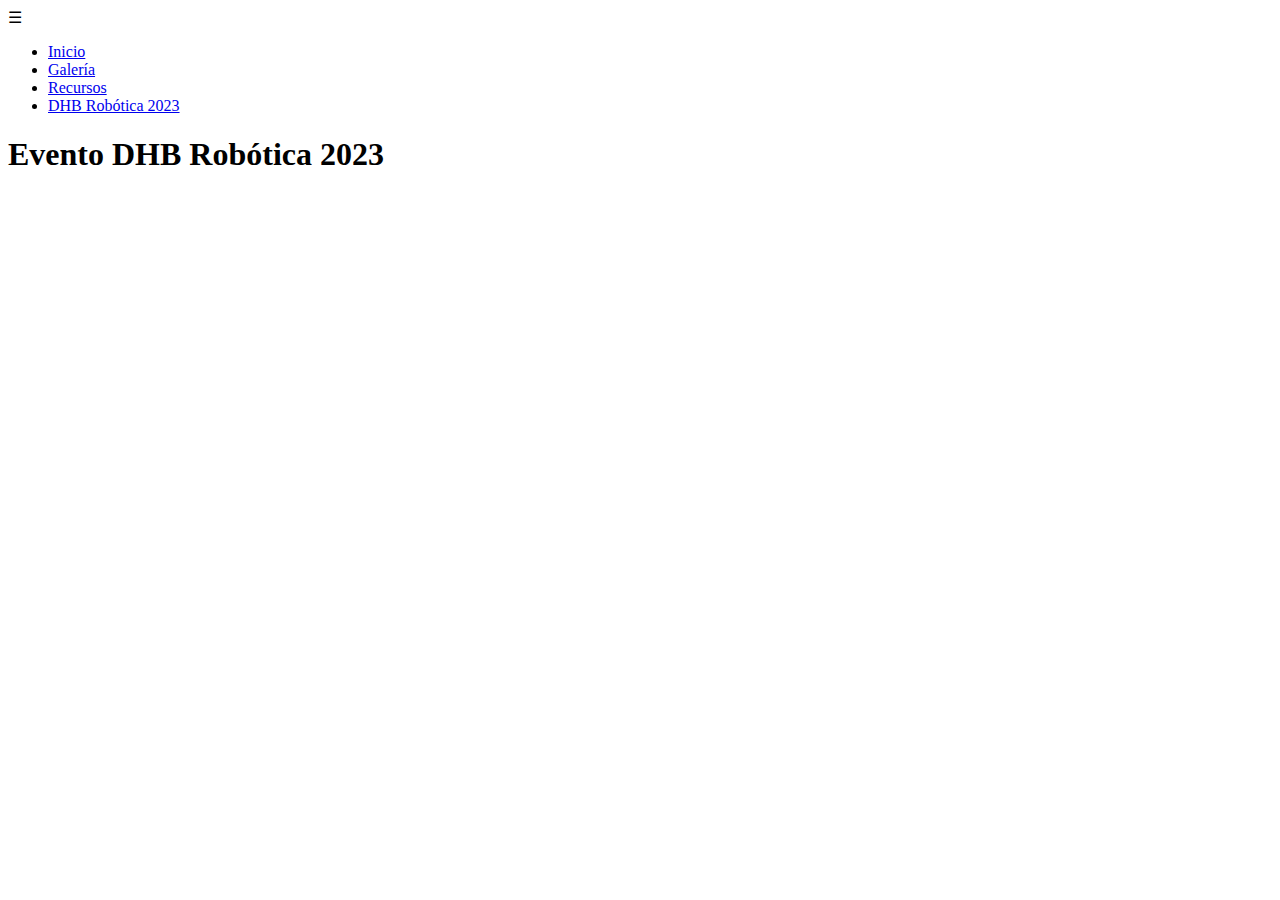
<file: dhbrobotica2023.html>
<!DOCTYPE html>
<html lang="es">
<head>
  <meta charset="UTF-8" />
  <meta name="viewport" content="width=device-width, initial-scale=1.0"/>
  <title>DHB Robótica 2023</title>
  <link rel="stylesheet" href="css/main.css" />
</head>
<body>

  <nav>
    <div class="menu-toggle" onclick="toggleMenu()">☰</div>
    <ul id="menu">
      <li><a href="index.html">Inicio</a></li>
      <li><a href="galeria.html">Galería</a></li>
      <li><a href="recursos.html">Recursos</a></li>
      <li><a href="dhbrobotica2023.html" class="active">DHB Robótica 2023</a></li>
    </ul>
  </nav>

  <h1 class="galeria-titulo">Evento DHB Robótica 2023</h1>

  <section class="video-container">
    <iframe width="560" height="315" src="https://www.youtube.com/embed/QI2qRnnlVQ0?si=9Nx56O-dvRrovIbl"
      title="YouTube video player" frameborder="0"
      allow="accelerometer; autoplay; clipboard-write; encrypted-media; gyroscope; picture-in-picture; web-share"
      referrerpolicy="strict-origin-when-cross-origin" allowfullscreen>
    </iframe>
  </section>

  <script src="js/main.js"></script>
</body>
</html>
</file>
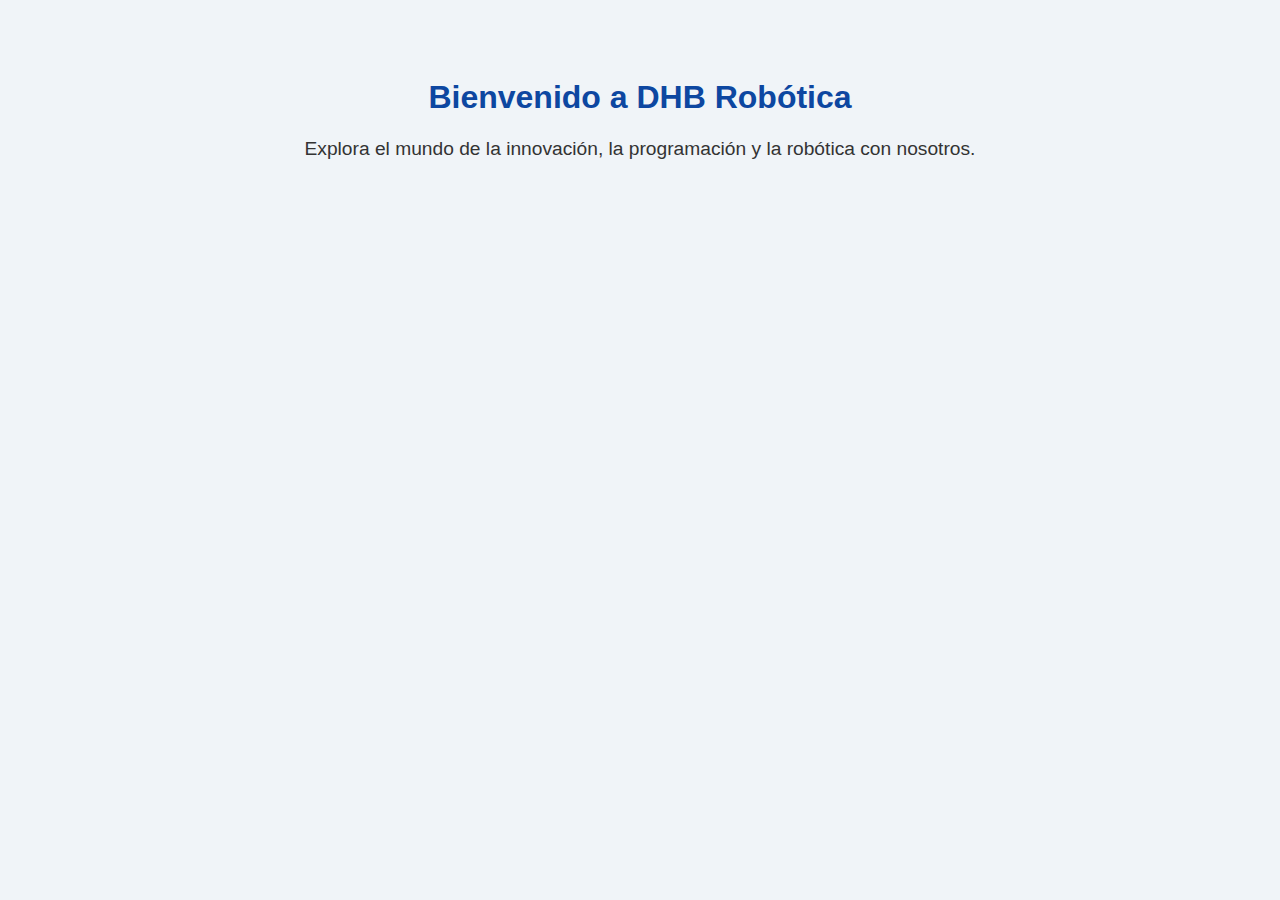
<file: index2.html>
<!DOCTYPE html>
<html lang="en">
<head>
    <meta charset="UTF-8">
    <meta name="viewport" content="width=device-width, initial-scale=1.0">
    <title>DHB Robótica</title>
    <style>
        body {
            background-color: #f0f4f8;
            font-family: Arial, sans-serif;
            text-align: center;
            padding: 50px;
        }
        h1 {
            color: #0d47a1;
        }
        p {
            color: #333;
            font-size: 1.2em;
        }
    </style>
</head>
<body>
    <h1>Bienvenido a DHB Robótica</h1>
    <p>Explora el mundo de la innovación, la programación y la robótica con nosotros.</p>
</body>
</html>
</file>
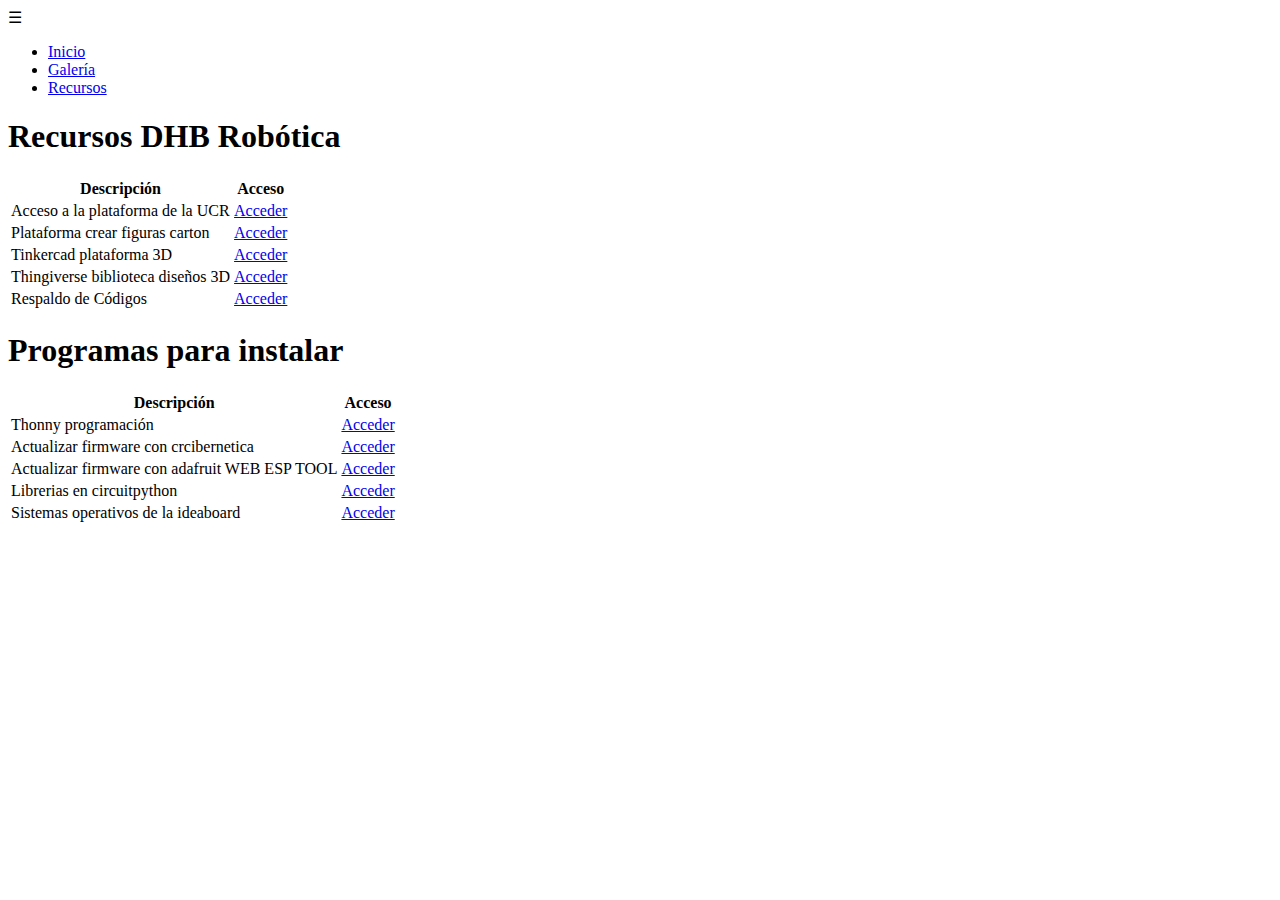
<file: recursos.html>
<!DOCTYPE html>
<html lang="es">
<head>
  <meta charset="UTF-8" />
  <meta name="viewport" content="width=device-width, initial-scale=1.0"/>
  <title>Recursos DHB Robótica</title>
  <link rel="stylesheet" href="css/main.css" />
  <script src="js/main.js"></script>
</head>
<body>

  <nav>
    <div class="menu-toggle" onclick="toggleMenu()">☰</div>
    <ul id="menu">
      <li><a href="index.html">Inicio</a></li>
      <li><a href="galeria.html">Galería</a></li>
      <li><a href="recursos.html" class="active">Recursos</a></li>
    </ul>
  </nav>

  <h1 class="galeria-titulo">Recursos DHB Robótica</h1>


<div class="tablas-lado-a-lado">
  <section class="tabla-recursos">
    <table>
      <thead>
        <tr>
          <th>Descripción</th>
          <th>Acceso</th>
        </tr>
      </thead>
      <tbody>
        <tr>
          <td>Acceso a la plataforma de la UCR</td>
          <td><a href="https://global.ucr.ac.cr/login/index.php">Acceder</a></td>
        </tr>
        <tr>
          <td>Plataforma crear figuras carton</td>
          <td><a href="https://es.makercase.com/#/">Acceder</a></td>
        </tr>
        <tr>
          <td>Tinkercad plataforma 3D</td>
          <td><a href="https://www.tinkercad.com/">Acceder</a></td>
        </tr>
        <tr>
          <td>Thingiverse biblioteca diseños 3D</td>
          <td><a href="https://www.thingiverse.com/">Acceder</a></td>
        </tr>
        <tr>
          <td>Respaldo de Códigos</td>
          <td><a href="https://github.com/arcbots/LaboRobotica">Acceder</a></td>
        </tr>
        <!-- Agrega más filas según necesites -->
      </tbody>
    </table>
  </section>



  <section class="tabla-recursos">
    <h1 class="galeria-titulo">Programas para instalar</h1>
    <table>
      <thead>
        <tr>
          <th>Descripción</th>
          <th>Acceso</th>
        </tr>
      </thead>
      <tbody>
        <tr>
          <td>Thonny programación</td>
          <td><a href="https://thonny.org/">Acceder</a></td>
        </tr>
        <tr>
          <td>Actualizar firmware con crcibernetica</td>
          <td><a href="https://crcibernetica.github.io/ideaboard-flasher/">Acceder</a></td>
        </tr>
        <tr>
          <td>Actualizar firmware con adafruit WEB ESP TOOL</td>
          <td><a href="https://adafruit.github.io/Adafruit_WebSerial_ESPTool/">Acceder</a></td>
        </tr>
        <tr>
          <td>Librerias en circuitpython</td>
          <td><a href="https://circuitpython.org/libraries">Acceder</a></td>
        </tr>
        <tr>
          <td>Sistemas operativos de la ideaboard</td>
          <td><a href="https://circuitpython.org/board/crcibernetica_ideaboard/">Acceder</a></td>
        </tr>
        <!-- Agrega más filas según necesites -->
      </tbody>
    </table>
  </section>
  </div>
</body>
</html>
</file>
<file: css/main.css>

</file>
